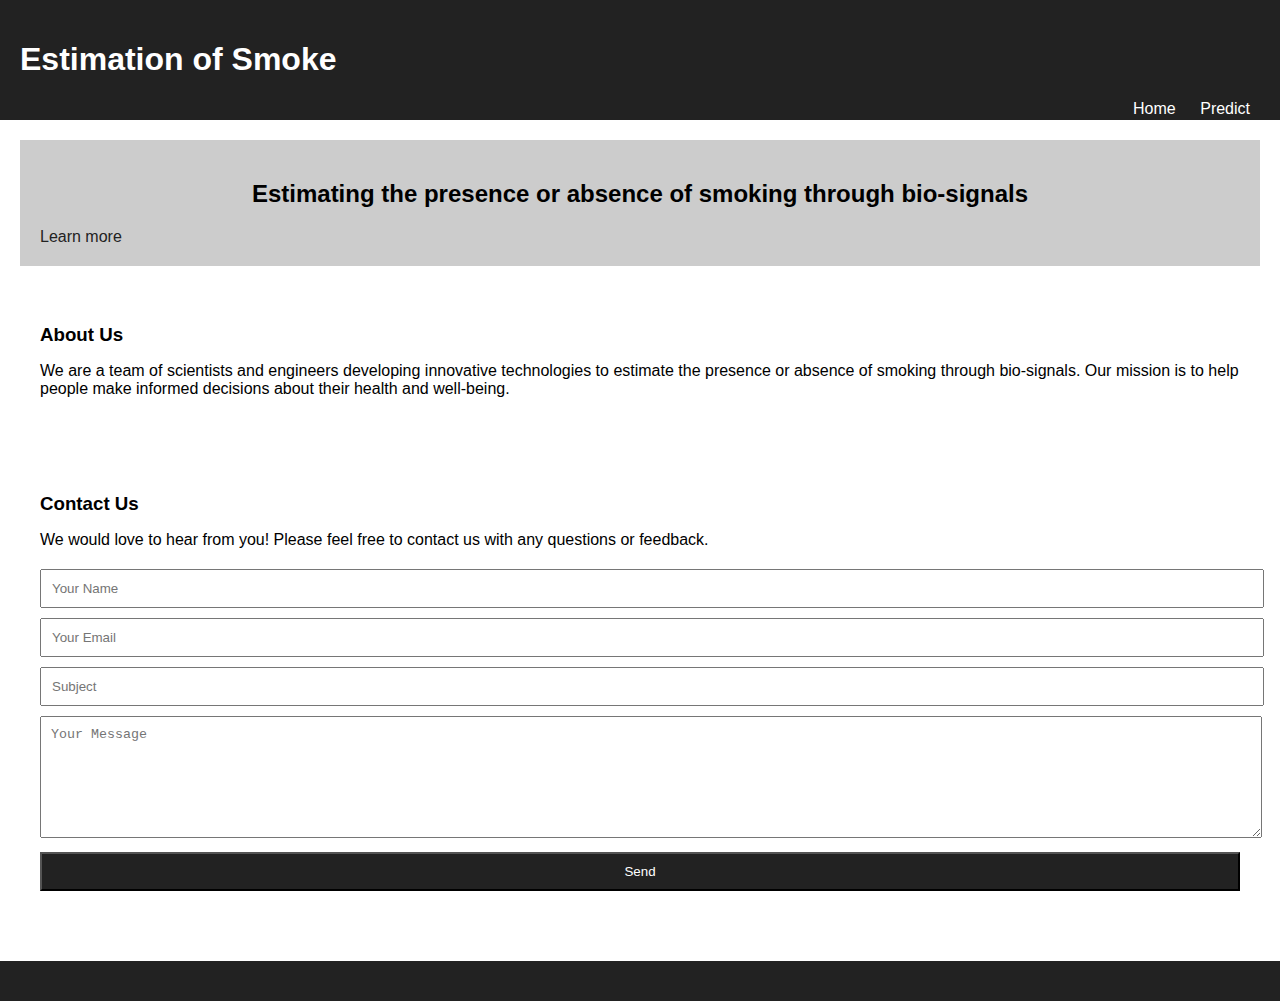
<file: templates/index.html>
<!DOCTYPE html>
<html>
<head>
  <title>Estimation of Smoke</title>
  <link rel="stylesheet"  href="/static/style.css">
</head>
<body>

  <header>
    <h1>Estimation of Smoke</h1>
    <nav>
      <a href="/">Home</a>
      <a href="submit.html">Predict</a>
     
    </nav>
  </header>

  <main>
    <section id="hero">
      <h2>Estimating the presence or absence of smoking through bio-signals</h2>
      <a href="#">Learn more</a>
    </section>

    <section id="about">
      <h3>About Us</h3>
      <p>We are a team of scientists and engineers developing innovative technologies to estimate the presence or absence of smoking through bio-signals. Our mission is to help people make informed decisions about their health and well-being.</p>
    </section>

    <section id="contact">
      <h3>Contact Us</h3>
      <p>We would love to hear from you! Please feel free to contact us with any questions or feedback.</p>
      <form action="mailto:info@estimationofsmoke.com" method="post">
        <input type="text" name="name" placeholder="Your Name">
        <input type="email" name="email" placeholder="Your Email">
        <input type="text" name="subject" placeholder="Subject">
        <textarea name="message" placeholder="Your Message"></textarea>
        <input type="submit" value="Send">
      </form>
    </section>
  </main>

  <footer>
    
  </footer>

</body>
</html>
</file>
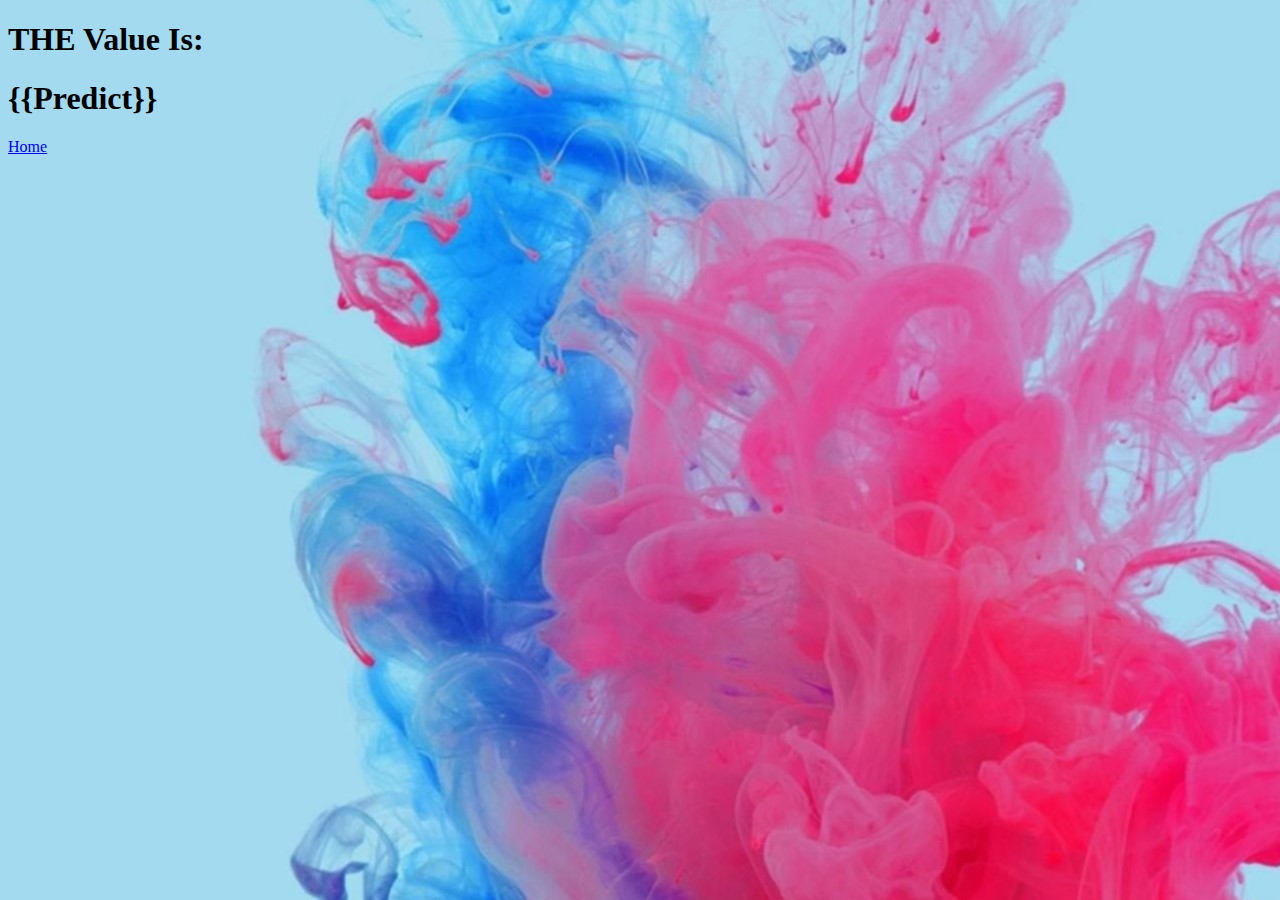
<file: templates/result.html>
<!DOCTYPE html>
<html lang="en">
<head>
    <meta charset="UTF-8">
    <meta name="viewport" content="width=device-width, initial-scale=1.0">
    <title>SMOKING PREDICTION</title>
    <link rel="stylesheet"  href="/static/style2.css">
</head>
<body>
    <h1>THE Value Is: </h1>
    <h1>{{Predict}}</h1>
    <a href="/">Home</a>

</body>
</html>
</file>
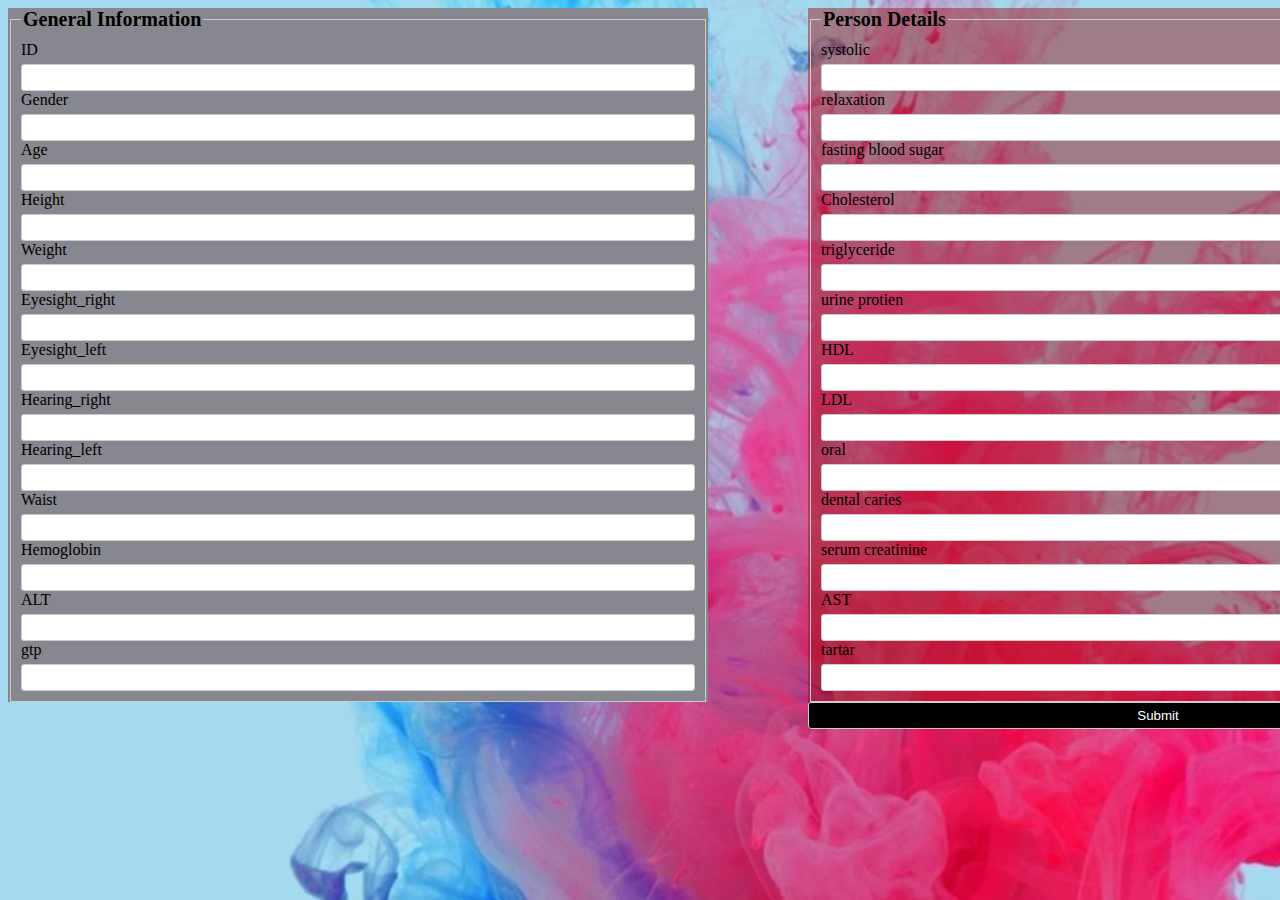
<file: templates/submit.html>
<html>
    <head>
        <title>Estimation of Smoke</title>
        <link rel="stylesheet"  href="/static/style2.css">
        <style>
           .div1{
            background-color: rgb(135, 135, 143);
            float: left;
            width: 700px;
           }
           .div2{
            background-color: rgba(155, 12, 12, 0.451);
            float:right;
            width: 700px;
           }
          
        </style>
      </head>
      <body>
<form action="/result" method="post">
    <div class="div1">
    <fieldset>
      <legend>General Information</legend>
      <label for="ID">ID</label>
      <input name="ID" required>
      <label for="Gender">Gender</label>
      <input name="Gender" required>
      <label for="Age">Age</label>
      <input name="Age" required>
      <label for="Height">Height</label>
      <input name="Height(cm)">
      <label for="Weight">Weight</label>
      <input name="Weight(kg)">
      <label for="Eyesight_right">Eyesight_right</label>
      <input name="Eyesight (right)">
      <label for="Eyesigh_left">Eyesight_left</label>
      <input name="Eyesight (left)">
      <label for="Hearing_right">Hearing_right</label>
      <input name="Hearing (right)">
      <label for="Hearing_left">Hearing_left</label>
      <input name="Hearing (left)">
      <label for="Waist">Waist</label>
      <input name="Waist(cm)">
      <label for="Hemoglobin">Hemoglobin</label>
      <input name="Hemoglobin">
      <label for="ALT">ALT</label>
      <input name="ALT">
      <label for="gtp">gtp</label>
      <input name="gtp">
    </fieldset></div>
    <div class="div2">
    <fieldset>
      <legend>Person Details</legend>
      <label for="systolic">systolic</label>
      <input name="systolic" required>
      <label for="relaxation">relaxation</label>
      <input name="relaxation" required>
      <label for="fasting blood sugar">fasting blood sugar</label>
      <input name="fasting blood sugar" required>
      <label for="Cholesterol">Cholesterol</label>
      <input name="Cholesterol">
      <label for="triglyceride">triglyceride</label>
      <input name="triglyceride">
      <label for="urine protien">urine protien</label>
      <input name="urine protien">
      <label for="HDL">HDL</label>
      <input name="HDL">
      <label for="LDL">LDL</label>
      <input name="LDL">
      <label for="oral">oral</label>
      <input name="oral">
      <label for="dental caries">dental caries</label>
      <input name="dental caries">
      <label for="serum creatinine">serum creatinine</label>
      <input name="serum creatinine">
      <label for="AST">AST</label>
      <input name="AST">
      <label for="tartar">tartar</label>
      <input name="tartar">
    </fieldset>
    <input type="submit" value="Submit">
    </div>
  </form>
  </html>
</file>
<file: static/style.css>
body {
    font-family: sans-serif;
    margin: 0;
  }
  
  header {
    background-color: #222;
    color: #fff;
    padding: 20px;
  }
  
  nav {
    float: right;
  }
  
  nav a {
    color: #fff;
    text-decoration: none;
    padding: 10px;
  }
  
  main {
    padding: 20px;
  }
  
  section {
    margin-bottom: 20px;
  }
  
  #hero {
    background-color: #ccc;
    padding: 20px;
  }
  
  #hero h2 {
    text-align: center;
  }
  
  #hero a {
    color: #222;
    text-decoration: none;
  }
  
  #about {
    padding: 20px;
  }
  
  #about h3 {
    margin-bottom: 10px;
  }
  
  #contact {
    padding: 20px;
  }
  
  #contact h3 {
    margin-bottom: 10px;
  }
  
  #contact form {
    margin-top: 20px;
  }
  
  #contact form input {
    width: 100%;
    padding: 10px;
    margin-bottom: 10px;
  }
  
  #contact form textarea {
    width: 100%;
    height: 100px;
    padding: 10px;
    margin-bottom: 10px;
  }
  
  #contact form input[type="submit"] {
    background-color: #222;
    color: #fff;
    padding: 10px;
    margin-bottom: 10px;
  }
  
  footer {
    background-color: #222;
    color: #fff;
    padding: 20px;
    text-align: center;
  }
</file>
<file: static/style2.css>
form {
    width: 1500px;
    margin: 0 auto;
  }
  
  fieldset {
    border: 1px solid #ccc;
    padding: 10px;
  }
  
  legend {
    font-size: 20px;
    font-weight: bold;
  }
  
  label {
    display: block;
    margin-bottom: 5px;
  }
  
  input, select {
    width: 100%;
    padding: 5px;
    border: 1px solid #ccc;
    border-radius: 3px;
  }
  
  input[type="submit"] {
    background-color: #000;
    color: #fff;
    cursor: pointer;
  }
  
  input[type="submit"]:hover {
    background-color: #333;
  }  
  body{
    background-image: url('smoke.jpg');
  }
</file>
